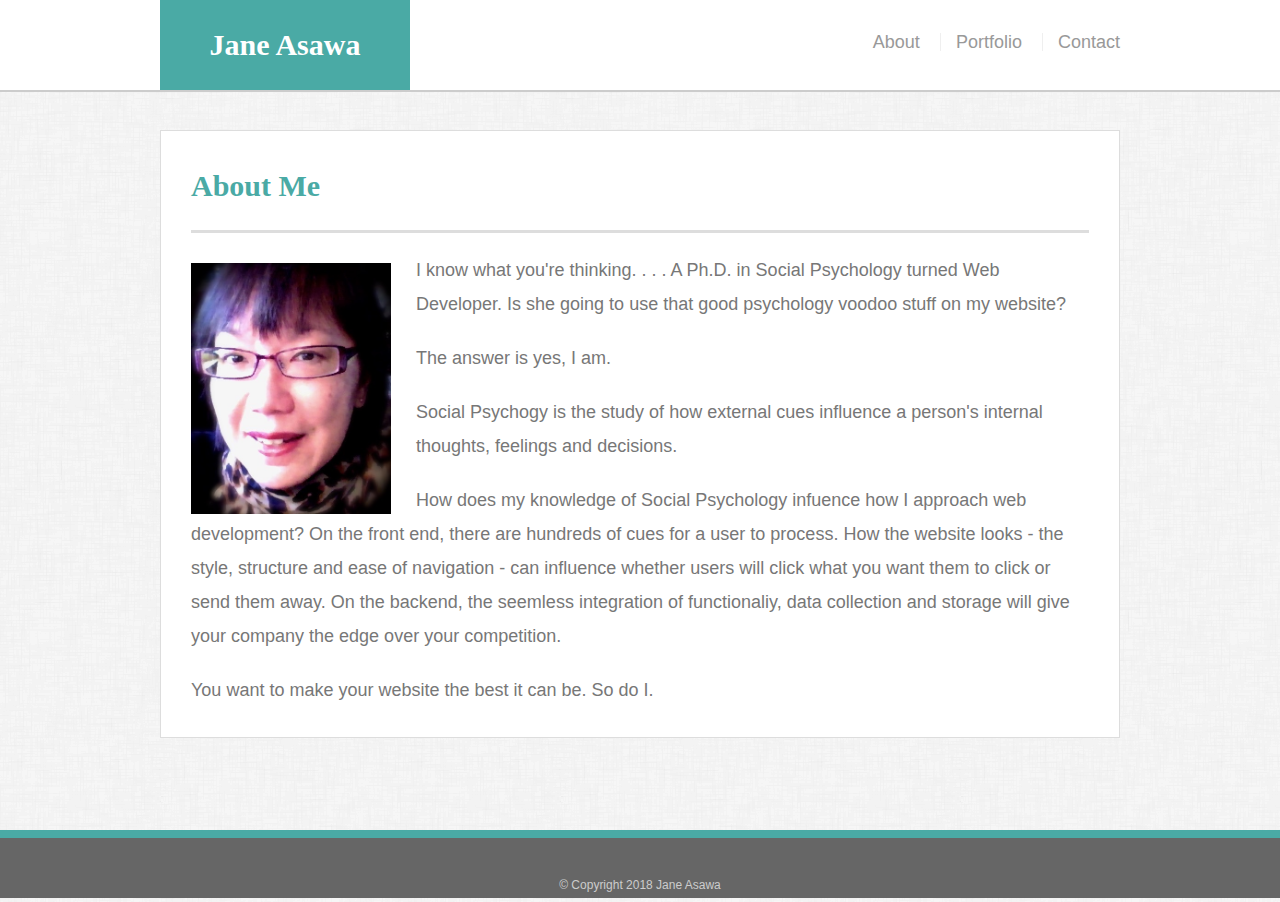
<file: index.html>
<!doctype html>
<html lang="en-us">

<head>
  <meta charset="UTF-8">
  <title>Jane-About/Home</title>
  <link rel="stylesheet" type="text/css" href="assets/css/reset.css">
  <link rel="stylesheet" type="text/css" href="assets/css/style.css">
</head>

<body>

  <header id="masthead">
    <div class="container">
      <a href="index.html" id="logo">Jane Asawa</a>
      <nav>
        <a href="index.html">About</a>
        <a href="portfolio.html">Portfolio</a>
        <a href="contact.html">Contact</a>
      </nav>
    </div>
  </header>

  <div id="main-container" class="container">
    <section class="main-section">
      <h1>About Me</h1>

      <img src="assets/images/janephoto.jpg" class="my-photo" alt="Jane Asawa">

      <p>I know what you're thinking. . . . A Ph.D. in Social Psychology turned Web Developer. Is she 
        going to use that good psychology voodoo stuff on my website?</p>
      <p>The answer is yes, I am.</p>
      <p>Social Psychogy is the study of how external cues influence a person's 
          internal thoughts, feelings and decisions.</p>
      <p>How does my knowledge of Social Psychology infuence how I approach web development? On the front end, there are hundreds 
          of cues for a user to process. How the website looks - the style, structure and ease of 
          navigation - can influence whether users will click what you want them to click or send them away. 
          On the backend, the seemless integration of functionaliy, data collection and storage will 
          give your company the edge over your competition.</p>
      <p> You want to make your website the best it can be. So do I.</p>

    </section>

  </div>

  <footer>
    <div class="container">
      &copy; Copyright 2018 Jane Asawa
    </div>
  </footer>
</body>

</html>
</file>
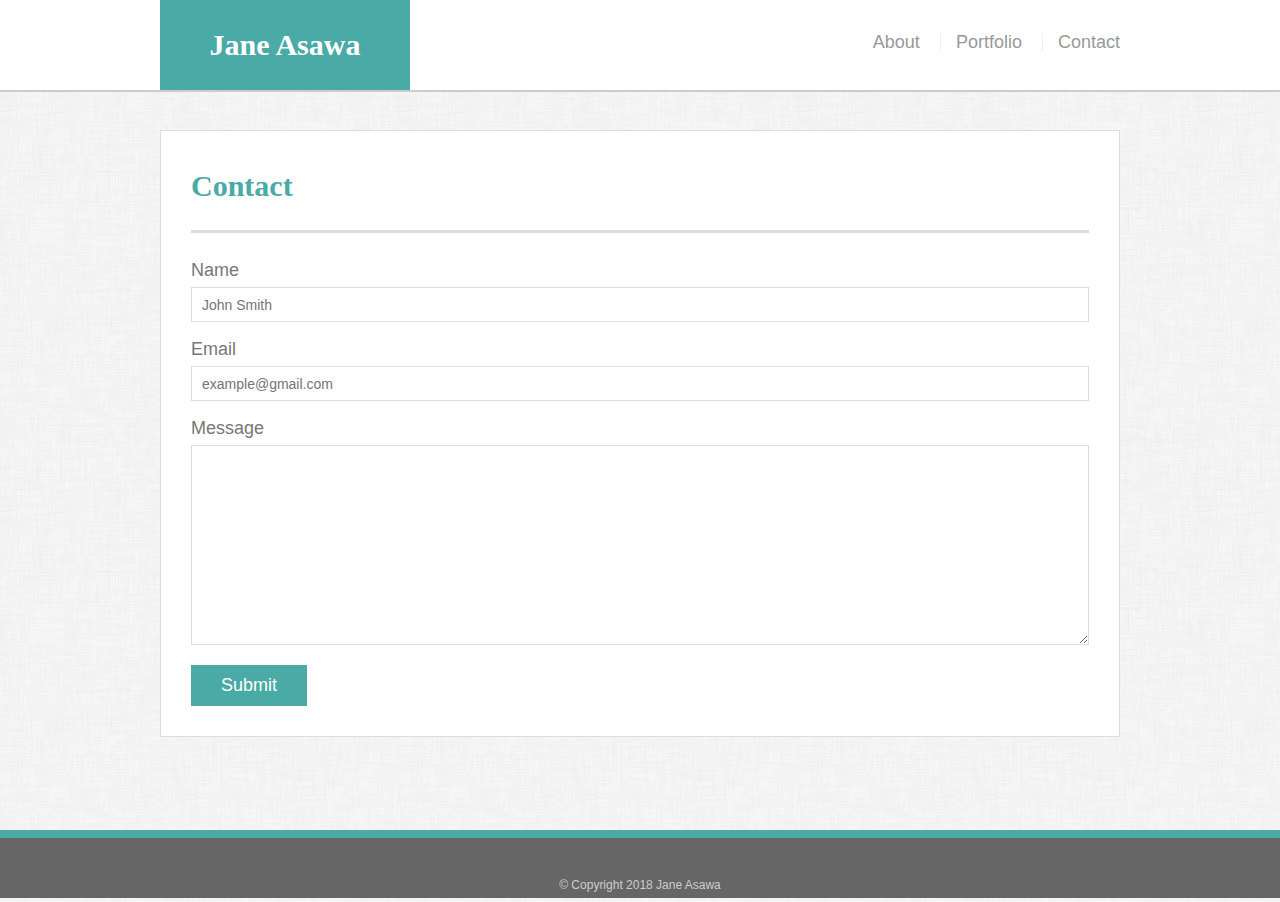
<file: contact.html>
<!doctype html>
<html lang="en-us">

<head>
  <meta charset="UTF-8">
  <title>Jane-Contact</title>
  <link rel="stylesheet" type="text/css" href="assets/css/reset.css">
  <link rel="stylesheet" type="text/css" href="assets/css/style.css">
</head>

<body>

  <header id="masthead">
    <div class="container">
      <a href="index.html" id="logo">Jane Asawa</a>
      <nav>
        <a href="index.html">About</a>
        <a href="portfolio.html">Portfolio</a>
        <a href="contact.html">Contact</a>
      </nav>
    </div>
  </header>

  <div id="main-container" class="container">
    <section class="main-section">
      <h1>Contact</h1>

      <form id="contact-form">
        <ul>
          <li>
            <label for="name">Name</label>
            <input type="text" id="name" name="name" placeholder="John Smith" required="required">
          </li>
          <li>
            <label for="email">Email</label>
            <input type="email" id="email" name="email" placeholder="example@gmail.com" required="required">
          </li>
          <li>
            <label for="message">Message</label>
            <textarea id="message" name="message" required="required"></textarea>
          </li>
        </ul>
        <input type="submit">
      </form>

    </section>

  </div>

  <footer>
    <div class="container">
      &copy; Copyright 2018 Jane Asawa  
    </div>
  </footer>
</body>

</html>
</file>
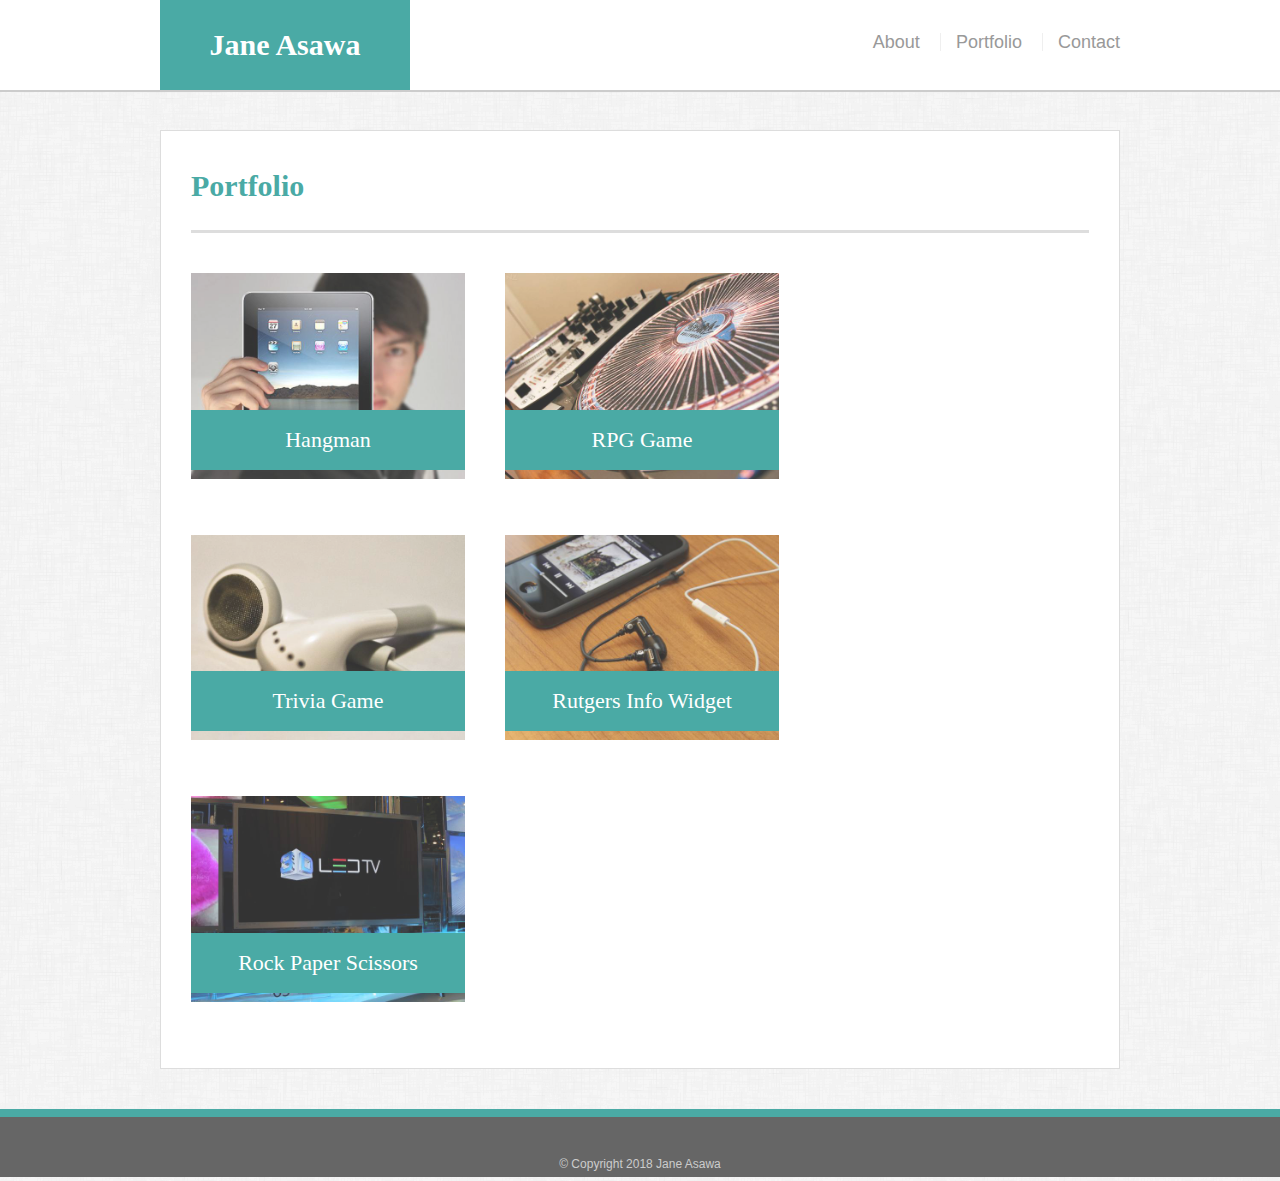
<file: portfolio.html>
<!doctype html>
<html lang="en-us">

<head>
  <meta charset="UTF-8">
  <title>Jane-Portfolio</title>
  <link rel="stylesheet" type="text/css" href="assets/css/reset.css">
  <link rel="stylesheet" type="text/css" href="assets/css/style.css">
</head>

<body>

  <header id="masthead">
    <div class="container">
      <a href="index.html" id="logo">Jane Asawa</a>
      <nav>
        <a href="index.html">About</a>
        <a href="portfolio.html">Portfolio</a>
        <a href="contact.html">Contact</a>
      </nav>
    </div>
  </header>

  <div id="main-container" class="container">

    <section class="main-section">
      <h1>Portfolio</h1>

      <div class="work">
        <img src="assets/images/technics-q-c-640-480-1.jpg" alt="Hangman">
        <h3>Hangman</h3>
      </div>

      <div class="work">
        <img src="assets/images/technics-q-c-640-480-2.jpg" alt="RPG Game">
        <h3>RPG Game</h3>
      </div>

      <div class="work">
        <img src="assets/images/technics-q-c-640-480-5.jpg" alt="Trivia Game">
        <h3>Trivia Game</h3>
      </div>

      <div class="work">
        <img src="assets/images/technics-q-c-640-480-7.jpg" alt="Rutgers Info Widget">
        <h3>Rutgers Info Widget</h3>
      </div>

      <div class="work">
        <img src="assets/images/technics-q-c-640-480-9.jpg" alt="Rock Paper Scissors">
        <h3>Rock Paper Scissors</h3>
      </div>

    </section>

  </div>

  <footer>
    <div class="container">
      &copy; Copyright 2018 Jane Asawa 
    </div>
  </footer>

</body>

</html>
</file>
<file: assets/css/style.css>
body {
  font-family: Arial, "Helvetica Neue", Helvetica, sans-serif;
  font-size: 18px;
  line-height: 34px;
  color: #777;
  background: url("../images/dust_scratches.png");
}

* {
  box-sizing: border-box;
}

/* General Styling */

.container {
  width: 100%;
  max-width: 960px;
  margin: 0 auto;
  clear: both;
}

h1,
h2,
h3,
p {
  margin-bottom: 20px;
}

p:last-child {
  margin-bottom: 0;
}

h1,
h2,
h3 {
  font-family: Georgia, Times, "Times New Roman", serif;
  font-weight: 700;
  color: #4aaaa5;
}

h1 {
  padding-bottom: 20px;
  font-size: 30px;
  line-height: 49px;
  border-bottom: 3px solid #ddd;
}

h2,
h3 {
  font-size: 22px;
}

/* Header */

#masthead {
  position: fixed;
  z-index: 99;
  width: 100%;
  margin: 0 0 30px;
  overflow: auto;
  color: #fff;
  background: #fff;
  border-bottom: 2px solid #ccc;
}

/* Added animation to logo with @keyframe */

#logo {
  float: left;
  width: 250px;
  height: 90px;
  font-family: Georgia, Times, "Times New Roman", serif;
  font-size: 30px;
  font-weight: 700;
  line-height: 90px;
  color: #fff;
  text-align: center;
  text-decoration: none;
  background: #4aaaa5;
  -webkit-animation-name: example; /* Safari 4.0 - 8.0 */
  -webkit-animation-duration: 2s; /* Safari 4.0 - 8.0 */
  animation-name: example;
  animation-duration: 2s;
}

/* Safari 4.0 - 8.0 */
@-webkit-keyframes example {
  from {background-color: #4aaaa5;}
  to {background-color: blue;}
}

/* Standard syntax */
@keyframes example {
  from {background-color:#4aaaa5;}
  to {background-color: blue;}
}

nav {
  float: right;
  margin-top: 25px;
}

nav a {
  display: inline-block;
  padding-left: 15px;
  margin-left: 15px;
  line-height: 18px;
  color: #999;
  text-decoration: none;
  border-left: 1px solid #efefef;
}

nav a:first-child {
  border-left: 0 none;
}

/* Footer */

footer {
  padding: 30px 0;
  clear: both;
  font-size: 12px;
  color: #fff;
  color: #ccc;
  text-align: center;
  background: #666;
  border-top: 8px solid #4aaaa5;
  height: 50px;
}

h3, h2 {
  padding-bottom: 20px;
  margin-bottom: 15px;
  line-height: 22px;
  border-bottom: 2px solid #eee;
}

/* Main-container  Main-section */

#main-container {
  padding-top: 130px;
  min-height: calc(100vh - 70px);
}

.main-section {
  float: left;
  width: 100%;
  max-width: 960px;
  padding: 30px;
  margin: 0 0 40px;
  background: #fff;
  border: 1px solid #ddd;
}

/* Portfolio page */

.work {
  position: relative;
  float: left;
  width: 274px;
  margin: 20px 0 25px;
  overflow: auto;
}

.work:nth-child(even) {
  margin-right: 40px;
}

.work img {
  width: 100%;
  border: 0 none;
  opacity: 0.8;
}

.work h3 {
  position: absolute;
  bottom: 20px;
  width: 100%;
  padding: 15px;
  margin-bottom: 0;
  font-weight: 300;
  line-height: 30px;
  color: #fff;
  text-align: center;
  background: #4aaaa5;
  border-bottom: 0;
}

.my-photo {
  float: left;
  width: 200px;
  height: auto;
  margin-top: 10px;
  margin-right: 25px;
}

/* Contact page */

#contact-form ul {
  margin-bottom: 20px;
}

#contact-form li {
  margin-bottom: 10px;
}

label,
input[type=text],
input[type=email],
textarea {
  display: block;
  width: 100%;
}

input[type=text],
input[type=email],
textarea {
  height: 35px;
  padding: 0 10px;
  font-size: 14px;
  border: 1px solid #ddd;
}

textarea {
  height: 200px;
}

input[type=submit] {
  padding: 10px 30px;
  font-size: 18px;
  color: #fff;
  cursor: pointer;
  background: #4aaaa5;
  border: 0 none;
}

/* Media Queries */


/* For Moblie Phone screen size and smaller */

@media screen and (max-width: 640px) {

    /* for all pages */

  #main-container {
      padding-top: 0;
    }

  #masthead {
    position: static;
  
  }

  #logo {
    width: 100%;
    text-align: center;
  }

  nav {
    width: 100%;
    text-align: center;
  }

    /* for About/Home page */

  .my-photo {
    width: 100%;
  }

  .main-section {
    width: 90%;
    margin-left: 5%;
    margin-right: 5%;
    margin-top: 0;
  }

    /* for Portfolio page */

  .work {
    width: 100%;
  }


}

/* for tablets and pads */

@media screen and (min-width: 641px) and (max-width: 768px) {
  #logo {
    margin-left: 5%;
  }

  nav {
    margin-right: 5%;
  }

  .main-section {
    width: 90%;
    margin-left: 5%;
    margin-right: 5%;
  }

  .my-photo {
    width: 50%;
  }

  .work {
    width: 45%;
  }

}


/* for laptops */

@media screen and (min-width: 769px) and (max-width: 980px) {
  #logo {
    margin-left: 30px;
  }

  nav {
    margin-right: 30px;
  }

  .main-section {
    width: 60%;
    margin-left: 30px;
  }

  .my-photo {
    width: 100%;
  }

  .work {
    width: 100%;
  } 


}

/* for larger screens */

@media screen and (min-width: 981px) {

}
</file>
